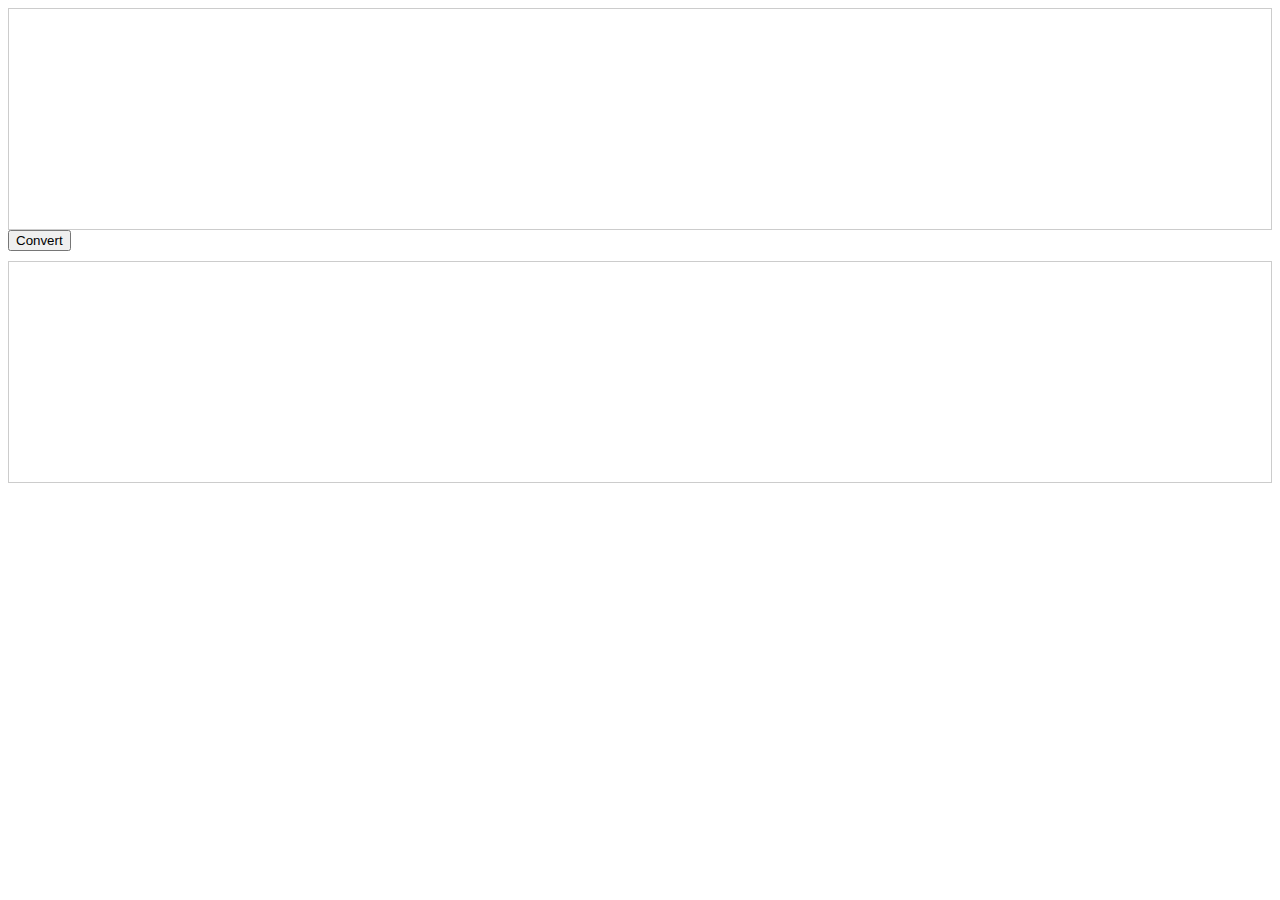
<file: editor.html>
<!DOCTYPE html>
<html>
<head>
    <style>
        #editor {
            height: 200px;
            border: 1px solid #ccc;
            padding: 10px;
        }
        #output {
            height: 200px;
            border: 1px solid #ccc;
            padding: 10px;
            margin-top: 10px;
        }
    </style>
</head>
<body>
    <div id="editor" contenteditable="true"></div>
    <button onclick="convertToEquation()">Convert</button>
    <div id="output"></div>

    <script>
        function convertToEquation() {
            var editorContent = document.getElementById('editor').innerText;
            var output = document.getElementById('output');

            // This is a simple conversion, you may need to expand this to handle more complex equations
            var equation = editorContent.replace(/\^(.)/g, '^($1)');

            output.innerText = equation;
        }
    </script>
</body>
</html>
</file>
